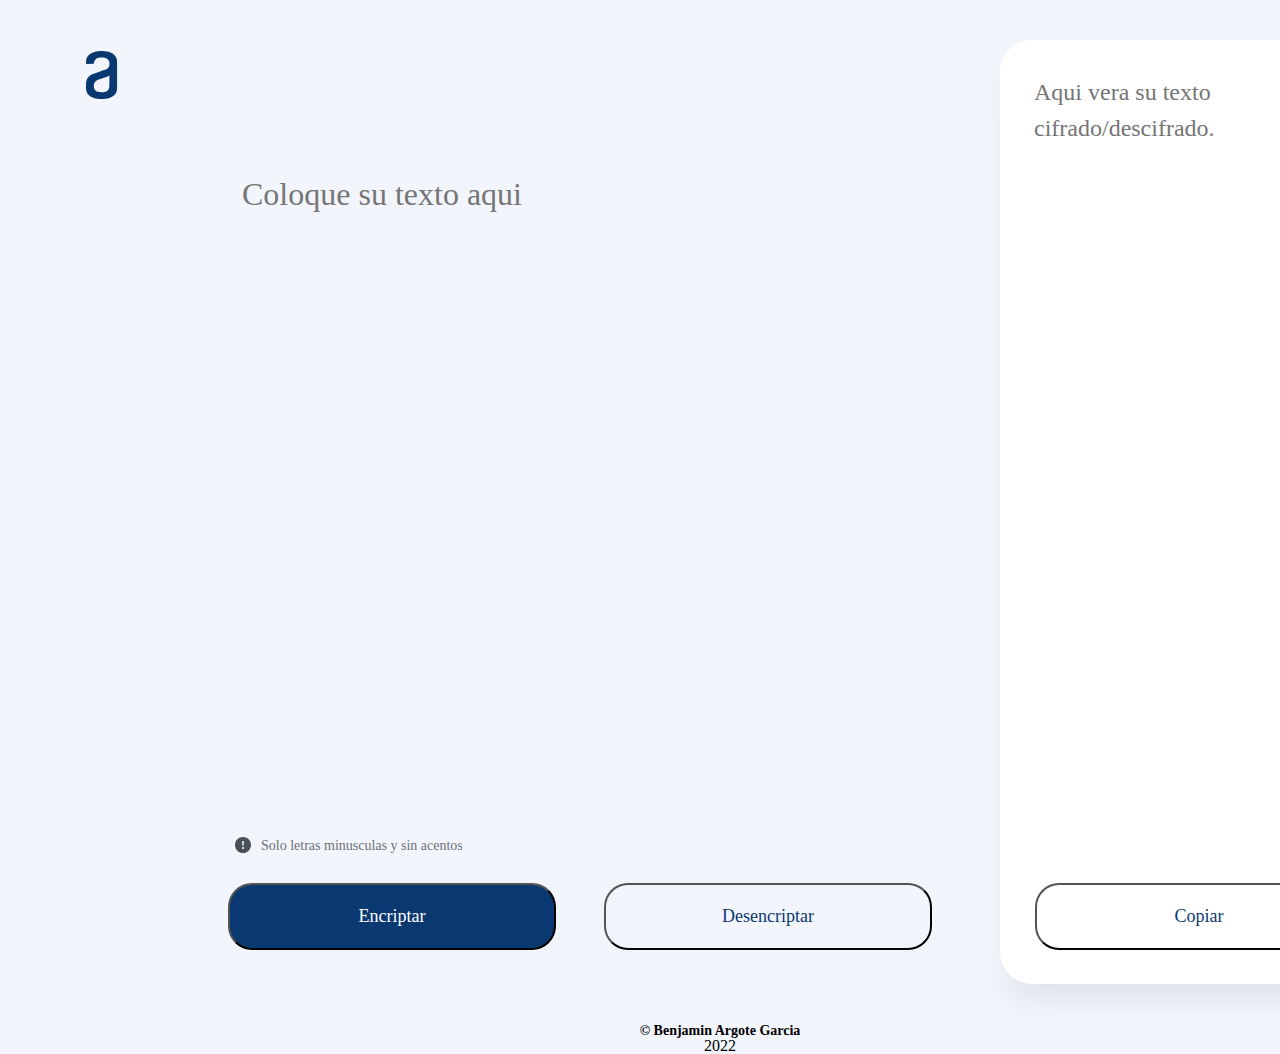
<file: index.html>
<!DOCTYPE html>
<html>
<head>
	<meta charset="utf-8">
	<meta name="viewport" content="width=device-width, initial-scale=1">
	<title>Codificador</title>
	<link rel="stylesheet" type="text/css" href="reset.css">
	<link rel="stylesheet" type="text/css" href="Estilo_Encriptador.css">
</head>
<body>
	<div class="Escritorio">
		<svg width="32" height="48" viewBox="0 0 32 48" fill="none" xmlns="http://www.w3.org/2000/svg">
			<path fill-rule="evenodd" clip-rule="evenodd" d="M23.3958 23.6529C23.3524 23.9311 23.2466 24.1959 23.0863 24.4275C22.926 24.659 22.7154 24.8512 22.4703 24.9898C21.9766 25.3086 21.5447 25.468 21.1077 25.6274C20.177 25.9488 19.1974 26.2702 18.1613 26.643C17.0687 27.0157 16.0891 27.3885 15.215 27.6585C14.1249 28.0313 13.0888 28.3526 12.1041 28.7254C11.3633 29.0425 10.6674 29.4556 10.0345 29.9544C9.44584 30.4877 8.93212 31.0983 8.50734 31.7695C8.07027 32.515 7.79518 33.4766 7.79518 34.5975C7.79518 36.842 8.34022 38.5491 9.43289 39.6161C10.523 40.7396 12.5438 41.2718 15.5389 41.2718C18.5933 41.2718 20.6655 40.6856 21.7607 39.5107C22.8482 38.3357 23.3932 36.6826 23.3932 34.5487V23.6529H23.3958ZM15.5415 0C20.8891 0 24.815 1.01553 27.3217 3.09802C29.831 5.12908 31.0856 7.74119 31.0856 10.8366V37.2148C31.0856 38.2817 30.8696 39.4567 30.4891 40.737C30.1035 42.0225 29.3425 43.1949 28.1418 44.2592C26.9977 45.3313 25.4166 46.2389 23.3984 46.933C21.3802 47.6272 18.7629 48 15.5441 48C12.3304 48 9.70798 47.6272 7.69234 46.933C5.6767 46.2389 4.09298 45.3313 2.9489 44.2592C1.8846 43.3001 1.07834 42.089 0.604178 40.737C0.218532 39.4592 0 38.2843 0 37.2174V33.001C0 30.7565 0.599036 28.674 1.79968 26.8563C3.00032 24.9898 4.68945 23.7095 6.8722 22.9073C7.96229 22.5345 9.21693 22.1618 10.6335 21.681C12.0527 21.1976 13.3588 20.7169 14.6699 20.2927C15.9811 19.8633 17.1252 19.434 18.1048 19.0586C18.6959 18.8221 19.2963 18.6094 19.9044 18.421L20.8866 17.9402C21.2722 17.7268 21.6501 17.4055 22.0332 16.9787C22.4137 16.5545 22.7402 16.0737 23.0153 15.5389C23.306 14.9599 23.4557 14.3203 23.4524 13.6724V11.9627C23.4564 11.3361 23.3249 10.716 23.0667 10.145C22.8508 9.5023 22.4137 8.91612 21.8147 8.38393C21.2156 7.84917 20.3955 7.42239 19.416 7.09845C18.4338 6.78222 17.1278 6.62025 15.6521 6.62025C12.5977 6.62025 10.5795 7.21157 9.48945 8.43535C8.5639 9.50488 8.01885 10.8392 7.91087 12.3329C7.91087 12.6543 7.63835 12.8677 7.30927 12.8677L0.658168 12.9757C0.500177 12.9764 0.348309 12.9146 0.235632 12.8039C0.122956 12.6931 0.0585941 12.5423 0.0565613 12.3844V10.8418C0.0565613 9.3429 0.331655 7.95458 0.930691 6.62025C1.5323 5.28334 2.46042 4.16497 3.71248 3.20086C4.96711 2.24189 6.60482 1.44231 8.56647 0.907552C10.4767 0.26481 12.8214 0 15.5466 0H15.5415Z" fill="#0A3871"/>
			</svg>
		<div class="CajaMensaje">
			<p><textarea id="Mensaje" placeholder="Coloque su texto aqui" cols="43" rows="6"></textarea></p>
		</div>
		<div class="CajaMensajeSinCodificar">
		</div>
		<div class="MensajeSinCodificar">
			<textarea id="MensajeCodificado" placeholder="Aqui vera su texto cifrado/descifrado." cols="25" rows="24"></textarea>
		</div>
		<div class="Advertencia">
			<div class="BotonAdvertencia">
				<svg width="16" height="16" viewBox="0 0 16 16" fill="none" xmlns="http://www.w3.org/2000/svg">
					<path d="M16 8C16 10.1217 15.1571 12.1566 13.6569 13.6569C12.1566 15.1571 10.1217 16 8 16C5.87827 16 3.84344 15.1571 2.34315 13.6569C0.842855 12.1566 0 10.1217 0 8C0 5.87827 0.842855 3.84344 2.34315 2.34315C3.84344 0.842855 5.87827 0 8 0C10.1217 0 12.1566 0.842855 13.6569 2.34315C15.1571 3.84344 16 5.87827 16 8ZM8 4C7.87361 4.00007 7.74863 4.02662 7.63312 4.07793C7.51761 4.12924 7.41413 4.20418 7.32934 4.29791C7.24456 4.39165 7.18035 4.5021 7.14084 4.62217C7.10134 4.74223 7.08743 4.86923 7.1 4.995L7.45 8.502C7.46176 8.63977 7.5248 8.76811 7.62664 8.86164C7.72849 8.95516 7.86173 9.00705 8 9.00705C8.13827 9.00705 8.27151 8.95516 8.37336 8.86164C8.4752 8.76811 8.53824 8.63977 8.55 8.502L8.9 4.995C8.91257 4.86923 8.89866 4.74223 8.85915 4.62217C8.81965 4.5021 8.75544 4.39165 8.67066 4.29791C8.58587 4.20418 8.48239 4.12924 8.36688 4.07793C8.25137 4.02662 8.12639 4.00007 8 4ZM8.002 10C7.73678 10 7.48243 10.1054 7.29489 10.2929C7.10736 10.4804 7.002 10.7348 7.002 11C7.002 11.2652 7.10736 11.5196 7.29489 11.7071C7.48243 11.8946 7.73678 12 8.002 12C8.26722 12 8.52157 11.8946 8.70911 11.7071C8.89664 11.5196 9.002 11.2652 9.002 11C9.002 10.7348 8.89664 10.4804 8.70911 10.2929C8.52157 10.1054 8.26722 10 8.002 10Z" fill="#495057"/>
				<p class="Aviso">Solo letras minusculas y sin acentos</p>
				</svg>
			</div>
		</div>
		<div class="Botones">
			<div class="Boton1">
				<button id="Encriptar" class="Encriptar">Encriptar</button>
			</div>
			<div class="Boton2">
				<button id="Desencriptar" class="Desencriptar">Desencriptar</button>
			</div>
			<div>
				<button id="Copiar" class="Copiar">Copiar</button>
			</div>
		</div>
	</div>
</body>
<footer>
	<h5 class="PiedePagina">&#169; Benjamin Argote Garcia</h5>
	<h6>2022</h6>
</footer>
</html>
<script>
		function MensajeParaCifrar(){
			var MensajePorCod = document.getElementById("Mensaje").value.toLowerCase();
			var Cifrado = MensajePorCod.replace(/e/igm,"enter");
			var Cifrado = Cifrado.replace(/i/igm,"imes");
			var Cifrado = Cifrado.replace(/o/igm,"ober");
			var Cifrado = Cifrado.replace(/a/igm,"ai");
			var Cifrado = Cifrado.replace(/u/igm,"ufat");
			document.getElementById("MensajeCodificado").innerHTML = Cifrado;
		}

		function MensajeParaDescifrar(){
			var MensajePorCod = document.getElementById("Mensaje").value.toLowerCase();
			var Cifrado = MensajePorCod.replace(/enter/igm,"e");
			var Cifrado = Cifrado.replace(/imes/igm,"i");
			var Cifrado = Cifrado.replace(/ober/igm,"o");
			var Cifrado = Cifrado.replace(/ai/igm,"a");
			var Cifrado = Cifrado.replace(/ufat/igm,"u");
			document.getElementById("MensajeCodificado").innerHTML = Cifrado;
		}

		function Copiado(){
			var TextoCifrado = document.getElementById("MensajeCodificado");
			TextoCifrado.select();
			document.execCommand("copy");
			Mensaje.value = "";
			Mensaje.focus();
			alert("¡Copiado!");
		}

		var button = document.querySelector("Copiar");
		Copiar.onclick = Copiado;
		var button = document.querySelector("Encriptar");
		Encriptar.onclick = MensajeParaCifrar;
		var button = document.querySelector("Desencriptar");
		Desencriptar.onclick = MensajeParaDescifrar;
</script>
</file>
<file: Estilo_Encriptador.css>
.Escritorio{
	position: relative;
	width: 1440px;
	height: 1024px;
	background: #F3F5FC;
}
svg{
	position: absolute;
	left: 6%;
	right: 87.2%;
	top: 5%;
	bottom: 35%;
}
textarea{
	resize: none;
	border: none;
	outline: none;
}
.CajaMensaje textarea{
	font-family: 'Inter';
	font-style: normal;
	font-weight: 400;
	font-size: 32px;
	line-height: 150%;
	color: #0A3871;
	background-color: #F3F5FC;
}
.CajaMensaje{
	position: absolute;
	width: 680px;
	height: 288px;
	left: 240px;
	top: 168px;
	font-family: 'Inter';
	font-style: normal;
	font-weight: 400;
	font-size: 32px;
	line-height: 150%;
}
.CajaMensajeSinCodificar{
	position: absolute;
	width: 400px;
	height: 944px;
	left: 1000px;
	top: 40px;
	background: #FFFFFF;
	box-shadow: 0px 24px 32px -8px rgba(0, 0, 0, 0.08);
	border-radius: 32px;
}
.MensajeSinCodificar textarea{
	font-family: 'Inter';
	font-style: normal;
	font-weight: 400;
	font-size: 24px;
	line-height: 150%;
}
.MensajeSinCodificar{
	position: absolute;
	width: 336px;
	height: 781px;
	left: 1032px;
	top: 72px;
	font-family: 'Inter';
	font-style: normal;
	font-weight: 400;
	font-size: 24px;
	line-height: 150%;
	color: #0A3871;
}
.Botones{
	display: flex;
	flex-direction: row;
	align-items: flex-start;
	padding: 24px;
	position: relative;
	left: 180px;
	right: 872px;
	top: 835px;
	bottom: 72px;
}
.Encriptar{
	width: 328px;
	height: 67px;
	left: 0px;
	top: 0px;
	background-color: #0A3871;
	font-family: 'Inter';
	font-style: normal;
	font-weight: 400;
	font-size: 18px;
	line-height: 19px;
	text-align: center;
	color: #FFFFFF;
	border-radius: 24px;
	flex: none;
	order: 0;
	flex-grow: 0;
	margin: 0px 24px;
}
.Encriptar:hover{
	font-size: 22px;
}
.Desencriptar{
	width: 328px;
	height: 67px;
	left: 0px;
	top: 0px;
	background-color: #F3F5FC;
	font-family: 'Inter';
	font-style: normal;
	font-weight: 400;
	font-size: 18px;
	line-height: 19px;
	text-align: center;
	color: #0A3871;
	border-radius: 24px;
	flex: none;
	order: 1;
	flex-grow: 0;
	margin: 0px 24px;
}
.Desencriptar:hover{
	font-size: 22px;
}
.Copiar{
	width: 328px;
	height: 67px;
	left: 0px;
	top: 0px;
	background-color: #FFFFFF;
	font-family: 'Inter';
	font-style: normal;
	font-weight: 400;
	font-size: 18px;
	line-height: 19px;
	text-align: center;
	color: #0A3871;
	border-radius: 24px;
	flex: none;
	order: 2;
	flex-grow: 0;
	margin: 0px 24px;
	position: relative;
	left: 55px;
	right: 872px;
	top: 0px;
	bottom: 72px;
}
.Copiar:hover{
	font-size: 22px;
}
.Advertencia{
	display: flex;
	flex-direction: row;
	align-items: flex-start;
	padding: 12px;
	position: relative;
	left: 180px;
	right: 872px;
	top: 835px;
	bottom: 72px;
}
.BotonAdvertencia{
	position: absolute;
	width: 288px;
	height: 47px;
	left: 30px;
	top: 0px;
	flex: none;
	order: 0;
	flex-grow: 0;
	margin: 0px 8px;
}
.Aviso{
	position: absolute;
	width: 288px;
	height: 47px;
	left: 35px;
	top: 0px;
	font-family: 'Inter';
	font-style: normal;
	font-weight: 400;
	font-size: 14px;
	line-height: 150%;
	color: #495057;
	opacity: 0.8;
	flex: none;
	order: 1;
	flex-grow: 0;
	margin: 0px 8px;
}
footer{
	position: relative;
	width: 1440px;
	box-sizing: border-box;
	background: #F3F5FC;
	text-align: center;
}
.PiedePagina{
	font-family: 'Inter';
	font-style: normal;
	font-weight: bold;
	font-size: 14px;
}
</file>
